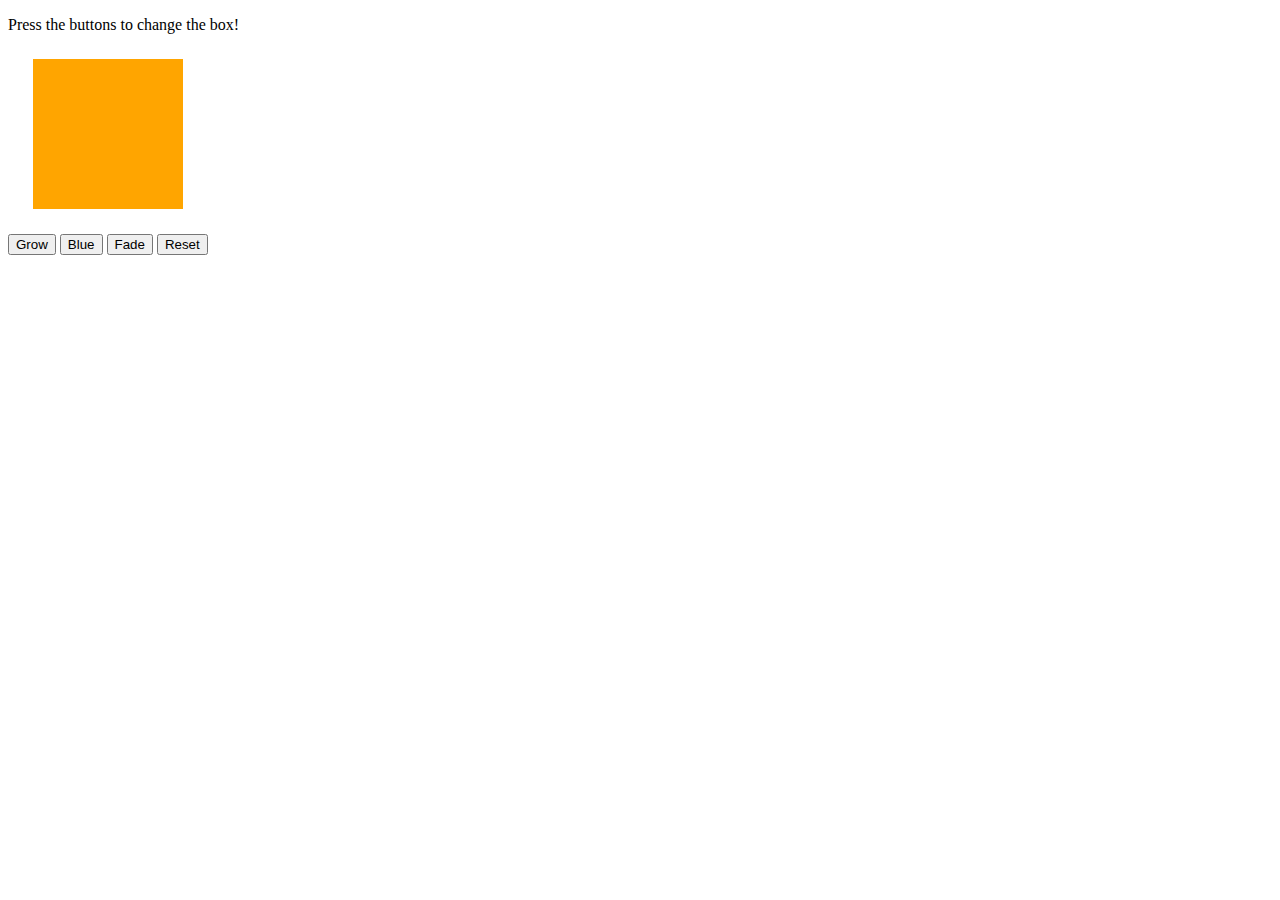
<file: Prework_RO/Module 10/index.html>
<!DOCTYPE html>
<html>
<head>
    <title>Jiggle Into JavaScript</title>
    <!-- <script type="text/javascript" src="https://cdnjs.cloudflare.com/ajax/libs/jquery/3.1.0/jquery.min.js"></script> -->
</head>
<body>

    <p>Press the buttons to change the box!</p>

    <div id="box" style="height:150px; width:150px; background-color:orange; margin:25px"></div>

    <button id="button1">Grow</button>
    <button id="button2">Blue</button>
    <button id="button3">Fade</button>
    <button id="button4">Reset</button>

    <script type="text/javascript">
    	
    	document.getElementById("button1").
    		addEventListener("click", function(){

    		document.getElementById("box").style.height =
    		"250px";
    		
    	});

    	document.getElementById("button2").
    		addEventListener("click", function(){

    		document.getElementById("box").style.backgroundColor = "Blue";

    	});

    	document.getElementById("button3").
    		addEventListener("click", function(){

    		document.getElementById("box").setAttribute("style","opacity:0.5;-moz-opacity:0.5; filter:alpha(opacity=100)");
    		});

    	document.getElementById("button4").
    		addEventListener("click", function(){

    		document.getElementById("box").style.height = 
    			"150px";
    		document.getElementById("box").style.backgroundColor = "Orange";
    		});

    </script>

</body>
</html>
</file>
